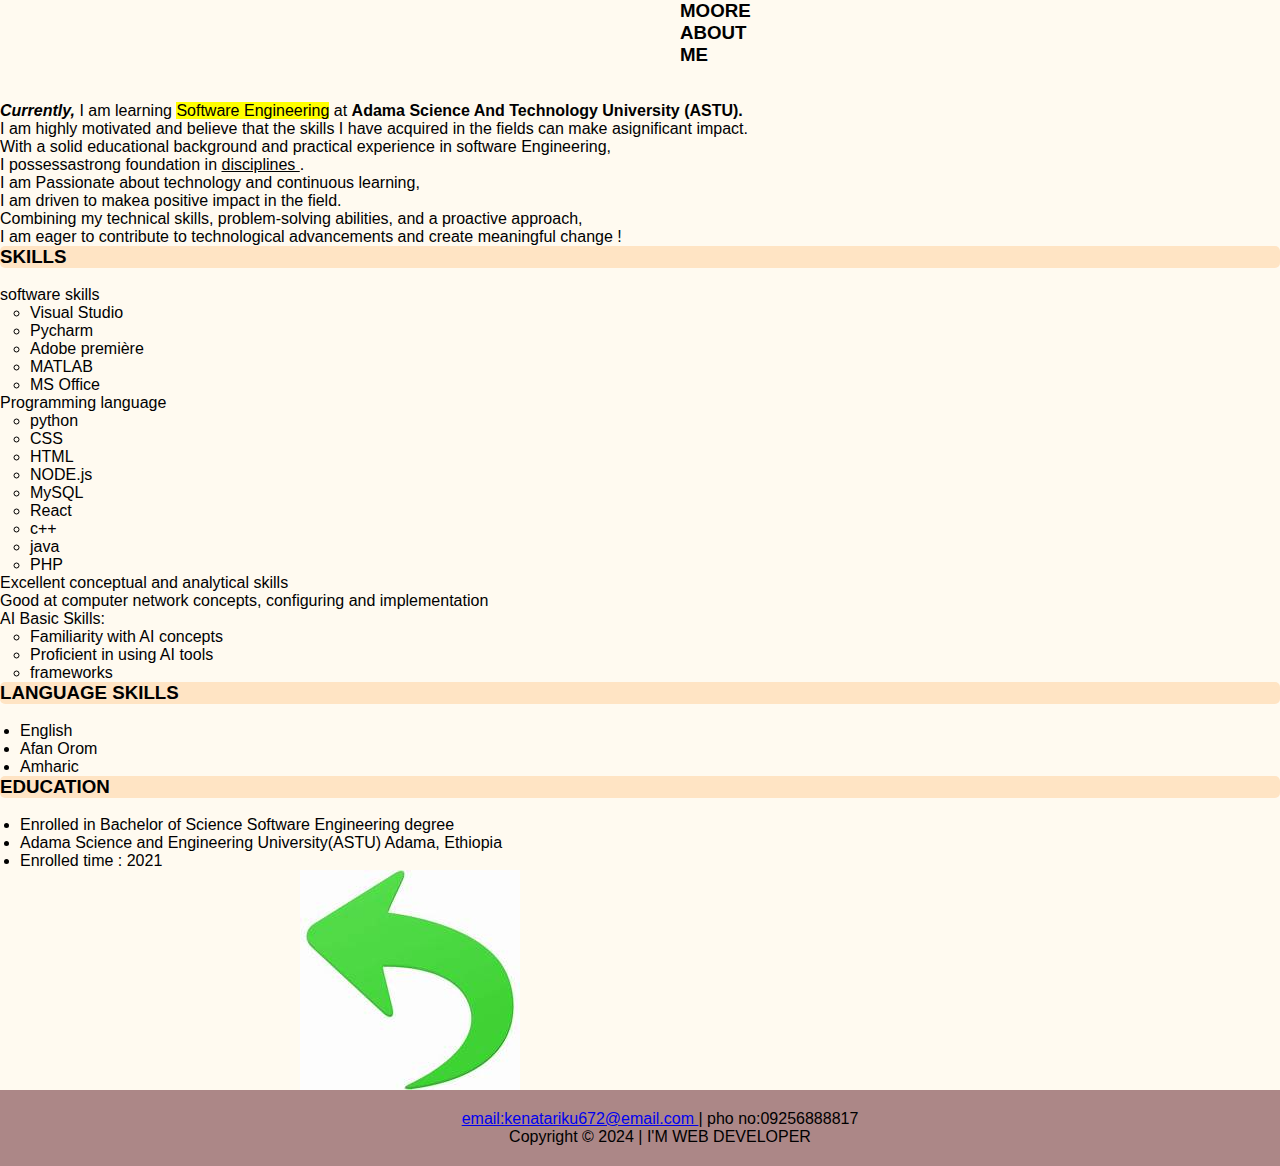
<file: about.html>
<html lang="en">
<head>
    <meta charset="UTF-8">
    <meta name="viewport" content="width=device-width, initial-scale=1.0">
    <title>PERSONAL PORTFOLIO</title>
    <link rel="stylesheet" href="style.css">
</head>
<body>
    
    <main>
        <h3 style="color:black; background-color: rgb(216, 191, 191); border-radius: 5px; margin-left: 680px; margin-right: 660px; id="SKILLS"><strong>MOORE ABOUT ME</strong></h3><br><br>
        <p><i><strong>Currently,</strong></i> I am learning <mark> Software
            Engineering</mark> at <strong>Adama Science And Technology University (ASTU).</strong> <br>I
            am highly motivated and believe that the skills I have acquired in the
            fields can make asignificant impact. <br>
            <pre></pre>With a solid educational background and practical experience in
            software Engineering, <br> I possessastrong foundation in <ins>disciplines </ins>. <br>
            I am Passionate about technology and continuous learning, <br> I am driven
            to makea positive impact in the field.
            <br>Combining my technical skills, problem-solving abilities, and a proactive
            approach, <br> I am eager to contribute to technological advancements and create
            meaningful change !</p>
            <h3 style="color:black; background-color: bisque; border-radius: 5px; id="SKILLS"><strong>SKILLS</strong></h3><br>





        <ul style="list-style-type: style type;">
            <li>software skills</li>
            <ul id="ss" style="list-style-type: circle;">
                <li>Visual Studio</li>
                <li>Pycharm</li>
                <li>Adobe première</li>
                <li>MATLAB</li>
                <li>MS Office</li>
            </ul>
            <li>Programming language</li>
            <ul id="pr" style="list-style-type:circle;">
                <li>python</li>
                <li>CSS</li>
                <li>HTML</li>
                <li>NODE.js</li>
                <li>MySQL</li>
                <li>React</li>
                <li>c++</li>
                <li>java</li>
                <li>PHP</li>
                
            </ul>
            <li>Excellent conceptual and analytical skills</li>
            <li>Good at computer network concepts, configuring
                and implementation</li>
            <li>AI Basic Skills:</li>
            <UL id="ai">
                <LI>Familiarity with AI concepts</LI>
                <LI>Proficient in using AI tools</LI>
                <li>frameworks</li>
            </UL>
        </ul>
        <h3 style="color:black; background-color: bisque; border-radius: 5px; id="SKILLS"><strong>LANGUAGE SKILLS</strong></h3><br>
        <ul style="list-style-type: style type;">
            <li style="margin-left: 20px;">English</li>
            <li style="margin-left: 20px;">Afan Orom</li>
            <li style="margin-left: 20px;">Amharic</li>
          
            </ul>
            <h3 style="color:black; background-color: bisque; border-radius: 5px; id="SKILLS"><strong>EDUCATION</strong></h3><br>
            <ul style="list-style-type: style type;">
                <li style="margin-left: 20px;">Enrolled in Bachelor of Science
                    Software Engineering degree</li>
                <li style="margin-left: 20px;">Adama Science and Engineering
                    University(ASTU) Adama, Ethiopia</li>
                <li style="margin-left: 20px;">Enrolled time : 2021</li>
              
                </ul>
    </main>
    <a id="back" href="index.html"><img src="55.jpg" alt="my pic"></a></a>
    <footer>
        <p><a href="kenatariku672@email.com">email:kenatariku672@email.com </a> |  pho no:09256888817 <br>Copyright © 2024 | I'M WEB DEVELOPER</p>
       </footer>
    
</body>
</html>
</file>
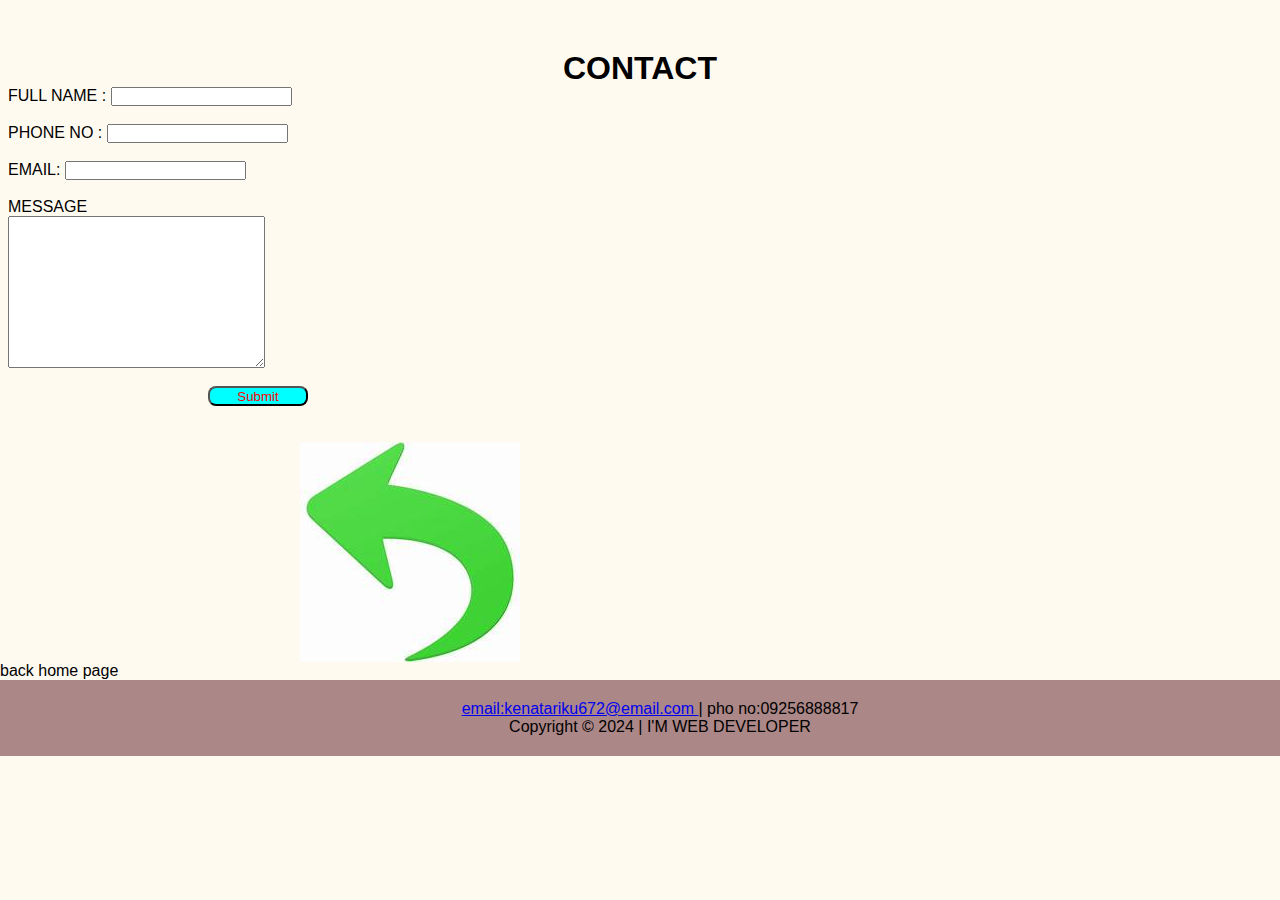
<file: contact.html>
<html lang="en">
<head>
    <meta charset="UTF-8">
    <meta name="viewport" content="width=device-width, initial-scale=1.0">
    <title>PERSONAL PORTFOLIO</title>
    <link rel="stylesheet" href="style.css">
</head>
<body>
    



    <H1 id="cont">CONTACT</H1>
    <form action="">
        <label for="text">FULL NAME :</label>
        <input type="text" name="" id="fn"><br><br>
        <label for="text">PHONE NO :</label>
        <input type="number"><br><br>
        <label for="text">EMAIL:</label>
        <input type="email"><br><br>
        <label for="message">MESSAGE</label><br>
        <textarea name="MESSAGE" id="" cols="30" rows="10"></textarea><br><br>
        <input type="submit" id="submit">
    </form><br><br>
   <a id="back" href="index.html"><img src="55.jpg" alt="my pic"></a></a><p>back home page</p>
    <footer>
        <p><a href="kenatariku672@email.com">email:kenatariku672@email.com </a> |  pho no:09256888817 <br>Copyright © 2024 | I'M WEB DEVELOPER</p>
       </footer>
       
</body>
</html>
</file>
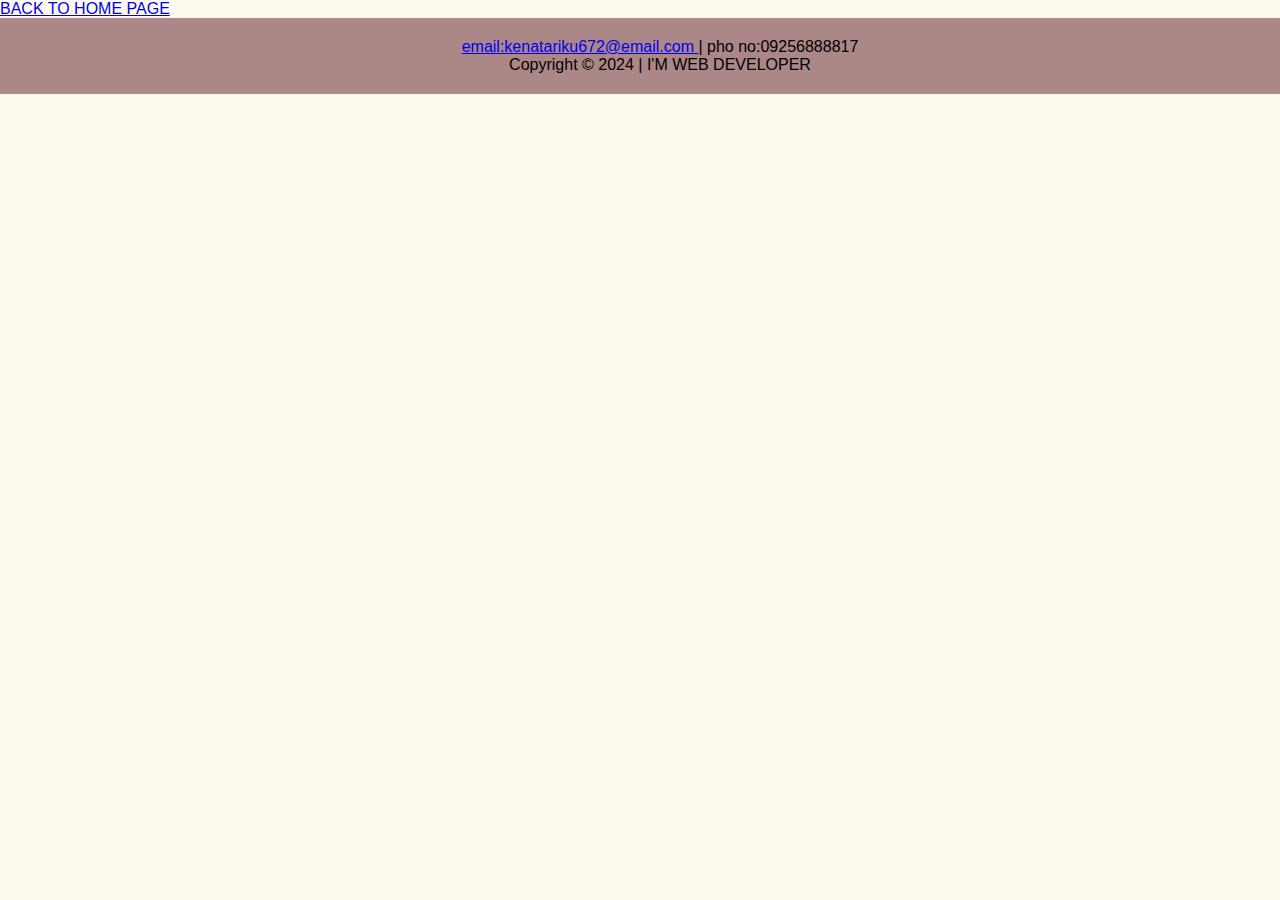
<file: landing.html>
<html lang="en">
<head>
    <meta charset="UTF-8">
    <meta name="viewport" content="width=device-width, initial-scale=1.0">
    <title>PERSONAL PORTFOLIO</title>
    <link rel="stylesheet" href="style.css">
</head>
<body>
    <a href="index.html">BACK TO HOME PAGE</a>
    <footer>
        <p><a href="kenatariku672@email.com">email:kenatariku672@email.com </a> |   pho no:09256888817 <br>Copyright © 2024 | I'M WEB DEVELOPER</p>
       </footer>
    
</body>
</html>
</file>
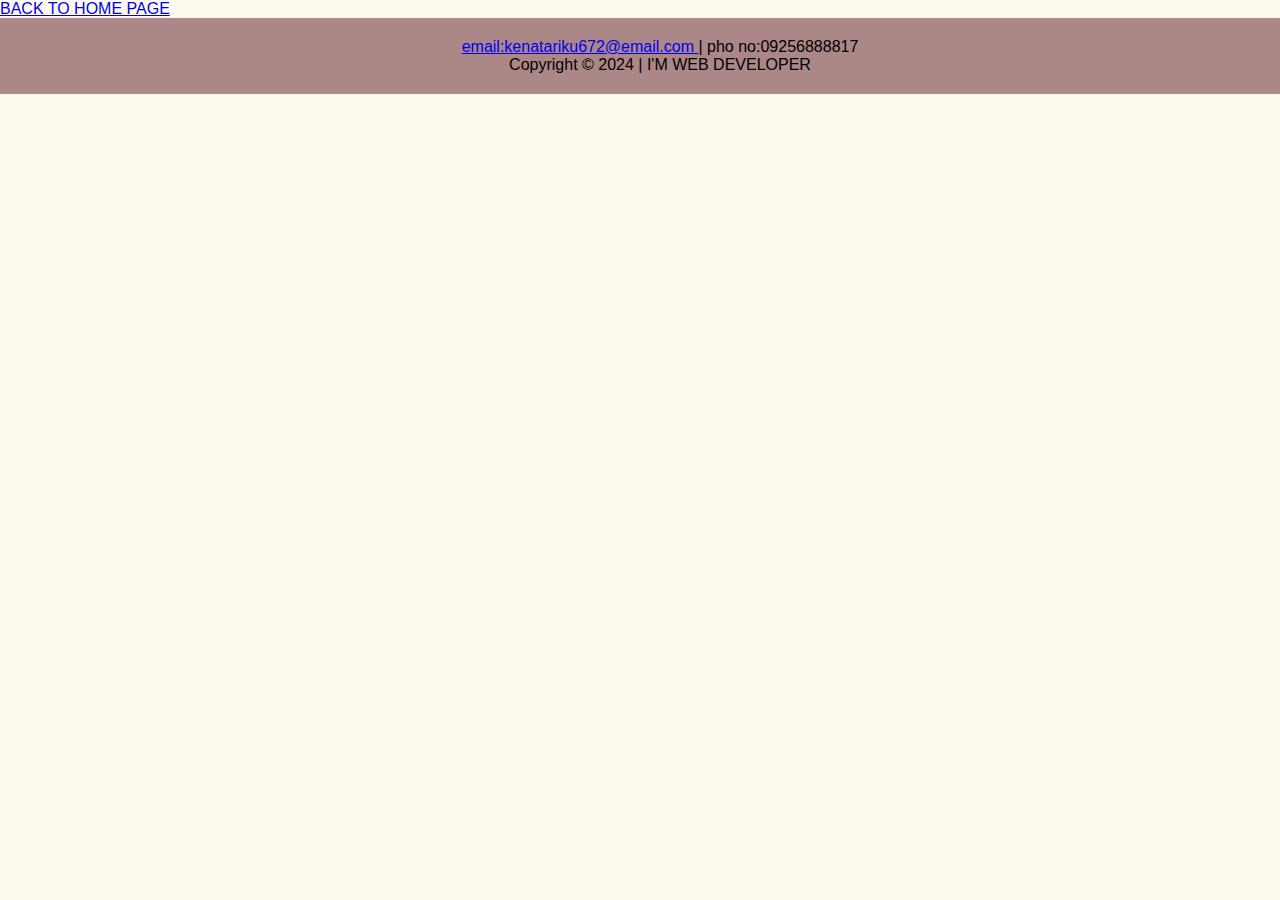
<file: services.html>
<html lang="en">
<head>
    <meta charset="UTF-8">
    <meta name="viewport" content="width=device-width, initial-scale=1.0">
    <title>PERSONAL PORTFOLIO</title>
    <link rel="stylesheet" href="style.css">
</head>
<body>

    
        <a href="index.html">BACK TO HOME PAGE</a>
        <footer>
            <p><a href="kenatariku672@email.com">email:kenatariku672@email.com </a> |  pho no:09256888817 <br>Copyright © 2024 | I'M WEB DEVELOPER</p>
           </footer>
</body>
</html>
</file>
<file: style.css>
body{
    background-color:#fffaf0;
}
fieldset{
    border:0px;
    color: black;
    height: 25px;
}
legend{
    border: 30px;
    background-color:honeydew;
    border-radius: 7px;
}
*{
    margin: 0;
    padding: 0;
    font-family: sans-serif;
}
.hero{

    width: 100%;
    height: 10vh;
    background-color: rgb(208, 212, 212);
    padding: 20px;
}
nav{
    display: flex;
    width: 100%;
   
    align-items: center;
    justify-content: space-between;
}
nav ul li{
    display: inline-block;
    list-style: none;
    margin: 10px 20px;
}
nav ul li a{
    text-decoration: none;

    color: #000;
    margin: 10px 20px;
}
nav ul li a:hover{
    color: red;
}
.detail{
    margin-left: 8%;
    margin-top: 15%;
}
.detail h1{
    font-size: 50px;
    color: #212121;
    margin-bottom: 20px;
}
span{
    color: orange;
}
.detail a{
    color: #555;
    line-height: 22px;
}
.detail a{
    background: #000;
    padding: 10px 18px;
     text-decoration: none;
     font-weight: bold;
     color: #fff;
     display: inline-block;
     margin: 30px 0;
     border-radius:5px;
}
.images{
    width: 45%;
    height: 80%;
    position: absolute;
    bottom: 0;
    right: 100px;

}
.images img{
    border-radius: 50px;
    height: 100%;
    position: absolute;
    left: 50%;
    bottom: 0;
    transform: translate(-50);
    transition: bottom 1s,left 1s;


}
.images:hover .shape{
    bottom: 30px;

}
.images:hover .boy{
    left:45%;
}
footer{
    background-color: #ac8787;
    padding: 20px;
    text-align: center;
    left: 0;
    bottom: 0;
    width: 100%;
    
}

#ss{
    margin-left: 30px;
}
#pr{
    margin-left: 30px;
}
#ai{
    margin-left: 30px;
}
#cont{
    text-align: center;
    margin-top: 50px;
}
form{
    margin-left: calc(10% - 120px);
}
#back{
    margin-left: 300px;
    text-align: center;
    width: 10px;
    
}
#submit{
    margin-left: 200px;
    color: red;
    height: 20px;
    width: 100px;
    background-color: aqua;
    border-radius: 8px;
}

#moore{
    color:black;
    background-color: bisque;
    border-radius: 5px;
    margin-left:0%;
   
}
</file>
